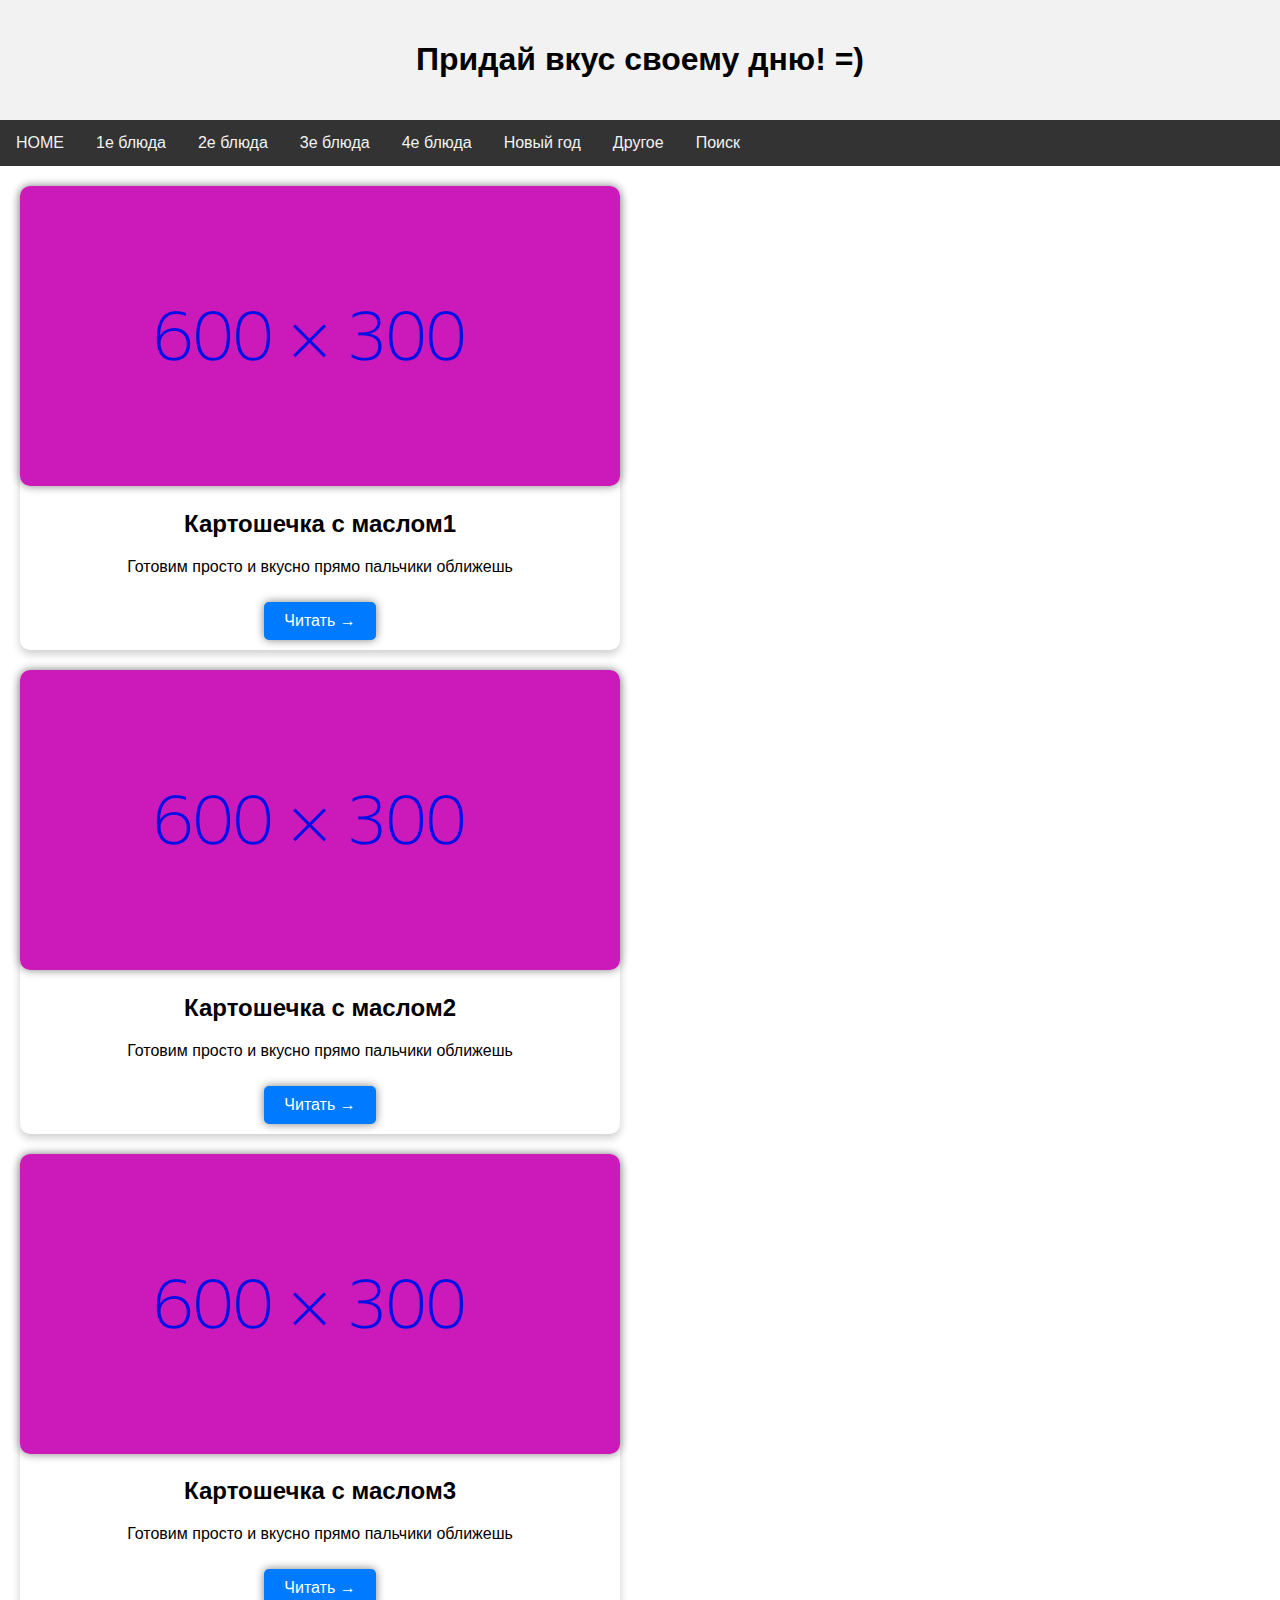
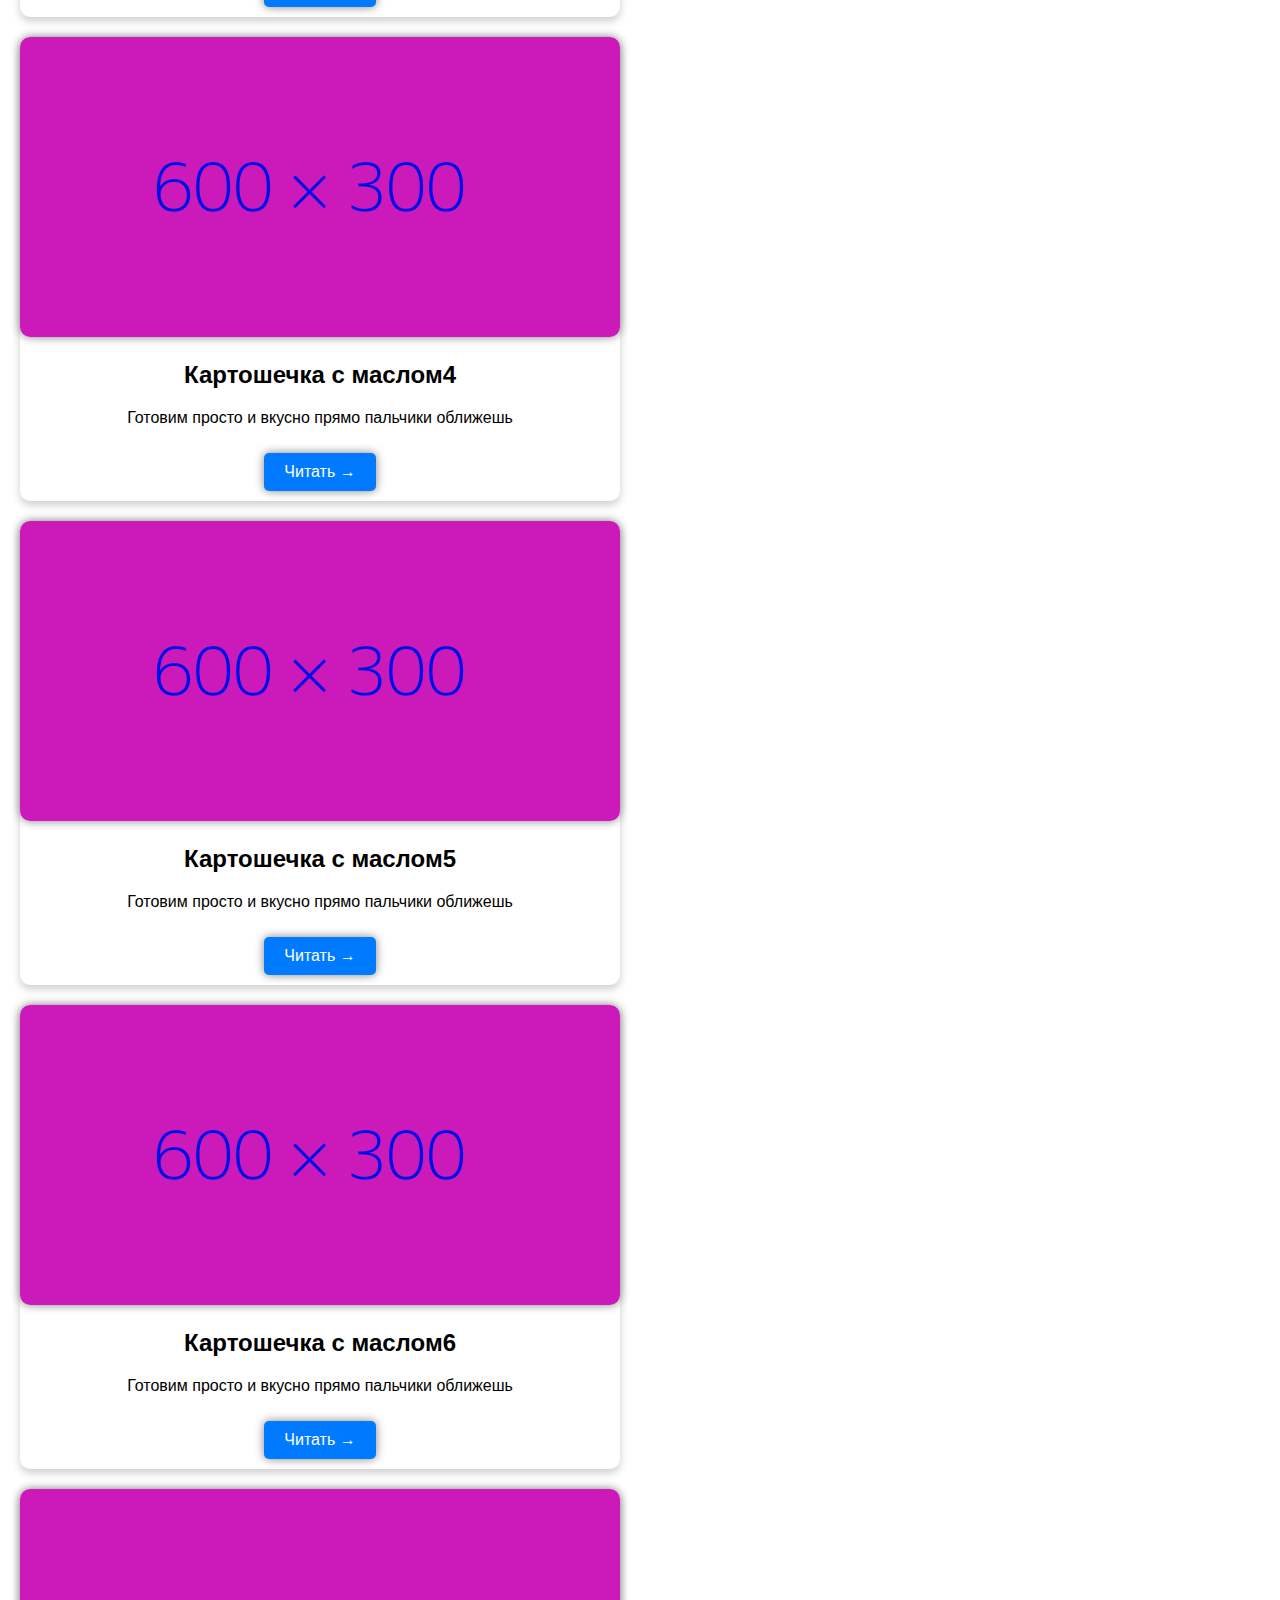
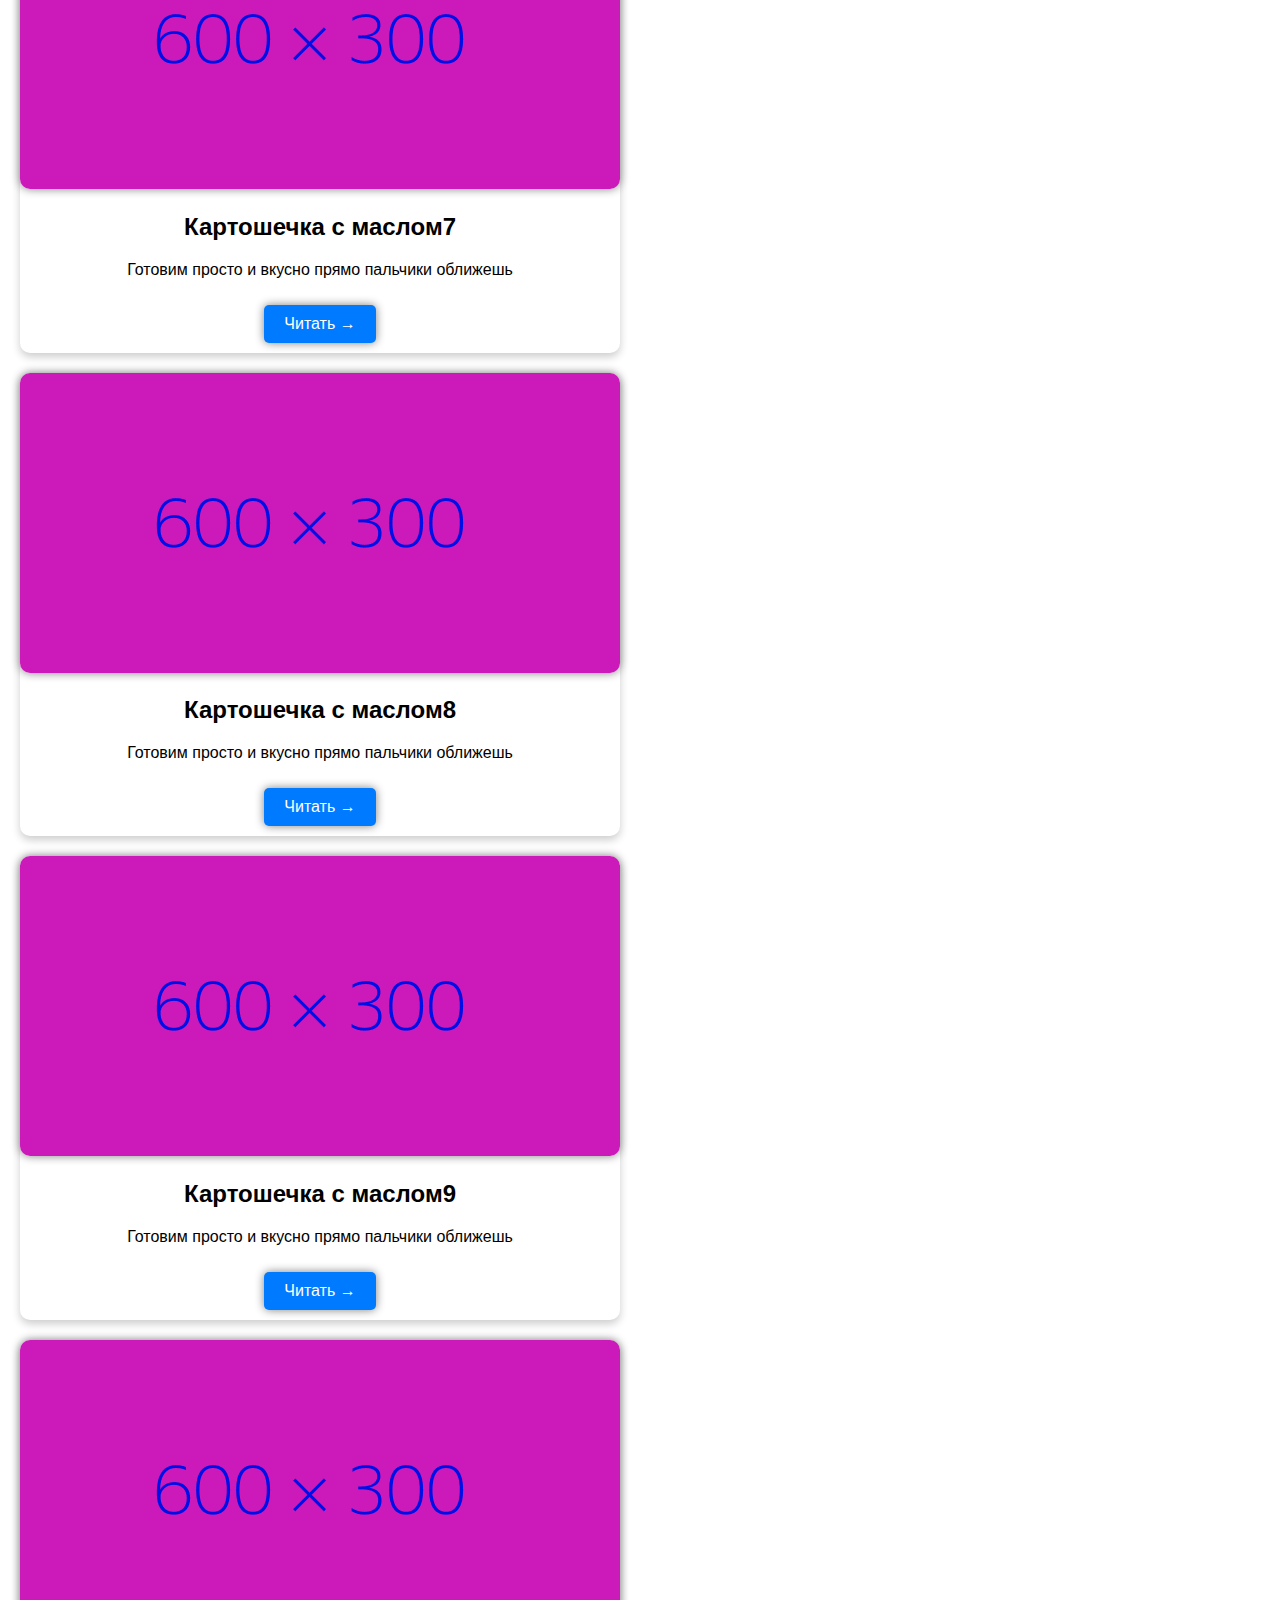
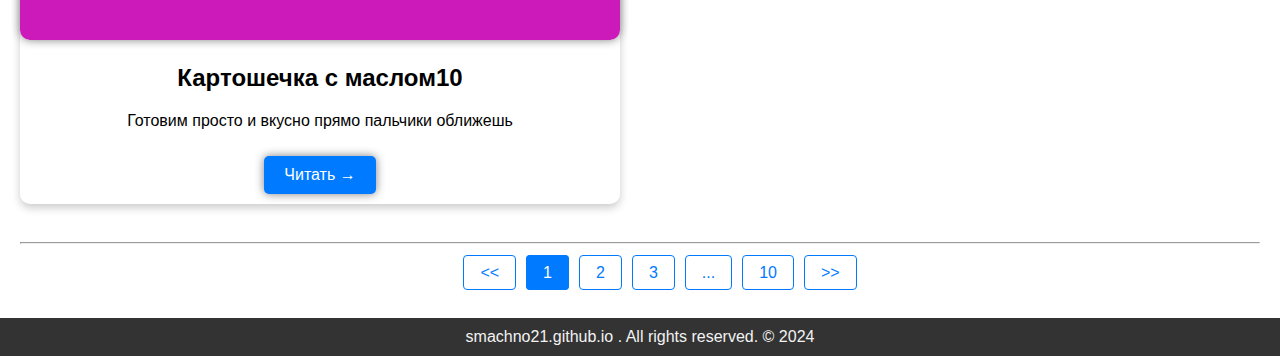
<file: index.html>
<!DOCTYPE html>
<meta charset="UTF-8">
<link rel="icon" type="image/x-icon" href="assets/favicon.ico" />
<html>
<head>
	<title>Вкусно кушай</title>
<meta name="viewport" content="width=device-width, initial-scale=1">
 <link href="css/styles.css" rel="stylesheet" />
	</head>
<body>
<div class="header">
<h1>Придай вкус своему дню! =)</h1>
 
</div>
	<div class="topnav">
<a href="index.html">HOME</a>
<a href="#">1е блюда</a>
<a href="#">2е блюда</a>
<a href="#">3е блюда</a>
<a href="#">4е блюда</a>
<a href="#">Новый год</a>
<a href="#">Другое</a>
<a href="#">Поиск</a>
</div>
	<!-- размер img class="card-img-top" 600*300-->
	
	

	<div class="card">
	<a href="pure.html"><img class="card-img-top" src="img/600-300.png" alt="..." /></a>
	<h2 class="card-title">Картошечка с маслом1</h2>
      <p class="card-text">Готовим просто и вкусно прямо пальчики оближешь</p>
	
	<a class="btn btn-primary" href="pure.html">Читать →</a>
	
	</div>
	
	<div class="card">
	<a href="#!"><img class="card-img-top" src="img/600-300.png" alt="..." /></a>
	<h2 class="card-title">Картошечка с маслом2</h2>
      <p class="card-text">Готовим просто и вкусно прямо пальчики оближешь</p>
	<a class="btn btn-primary" href="pure3.html">Читать →</a>

</div>
<div class="card">
	<a href="#!"><img class="card-img-top" src="img/600-300.png" alt="..." /></a>
	<h2 class="card-title">Картошечка с маслом3</h2>
      <p class="card-text">Готовим просто и вкусно прямо пальчики оближешь</p>
	
	<a class="btn btn-primary" href="#">Читать →</a>

</div>
	
	<div class="card">
	<a href="#!"><img class="card-img-top" src="img/600-300.png" alt="..." /></a>
	<h2 class="card-title">Картошечка с маслом4</h2>
      <p class="card-text">Готовим просто и вкусно прямо пальчики оближешь</p>
	<a class="btn btn-primary" href="#">Читать →</a>

</div>
<div class="card">
	<a href="#!"><img class="card-img-top" src="img/600-300.png" alt="..." /></a>
	<h2 class="card-title">Картошечка с маслом5</h2>
      <p class="card-text">Готовим просто и вкусно прямо пальчики оближешь</p>
	
	<a class="btn btn-primary" href="#">Читать →</a>

</div>
	
	<div class="card">
	<a href="#!"><img class="card-img-top" src="img/600-300.png" alt="..." /></a>
	<h2 class="card-title">Картошечка с маслом6</h2>
      <p class="card-text">Готовим просто и вкусно прямо пальчики оближешь</p>
	<a class="btn btn-primary" href="#">Читать →</a>

</div>
<div class="card">
	<a href="#!"><img class="card-img-top" src="img/600-300.png" alt="..." /></a>
	<h2 class="card-title">Картошечка с маслом7</h2>
      <p class="card-text">Готовим просто и вкусно прямо пальчики оближешь</p>
	
	<a class="btn btn-primary" href="#">Читать →</a>

</div>
	
	<div class="card">
	<a href="#!"><img class="card-img-top" src="img/600-300.png" alt="..." /></a>
	<h2 class="card-title">Картошечка с маслом8</h2>
      <p class="card-text">Готовим просто и вкусно прямо пальчики оближешь</p>
	<a class="btn btn-primary" href="#">Читать →</a>

</div>
<div class="card">
	<a href="#!"><img class="card-img-top" src="img/600-300.png" alt="..." /></a>
	<h2 class="card-title">Картошечка с маслом9</h2>
      <p class="card-text">Готовим просто и вкусно прямо пальчики оближешь</p>
	
	<a class="btn btn-primary" href="#">Читать →</a>

</div>
	<div class="card">
	<a href="#!"><img class="card-img-top" src="img/600-300.png" alt="..." /></a>
	<h2 class="card-title">Картошечка с маслом10</h2>
      <p class="card-text">Готовим просто и вкусно прямо пальчики оближешь</p>
	
	<a class="btn btn-primary" href="#">Читать →</a>

</div>

<div class="pagin">
 <nav aria-label="Pagination">
                        <hr class="my-0">
                        <ul class="pagination justify-content-center my-4">
                            <li class="page-item "><a class="page-link" href="index.html"><<</a></li></a></li>
                            <li class="page-item active" aria-current="page"><a class="page-link" href="index.html">1</a></li>
                            <li class="page-item"><a class="page-link" href="2.html">2</a></li>
                            <li class="page-item"><a class="page-link" href="#!">3</a></li>
                            <li class="page-item disabled"><a class="page-link" href="#!">...</a></li>
                            <li class="page-item"><a class="page-link" href="#!">10</a></li>
                            <li class="page-item "><a class="page-link" href="last.html">>></a></li></a></li>
                        </ul>
                    </nav>
</div>
 <footer>

         smachno21.github.io . All rights reserved. &copy; 2024
    </footer>
	

	</body>
</html>
</file>
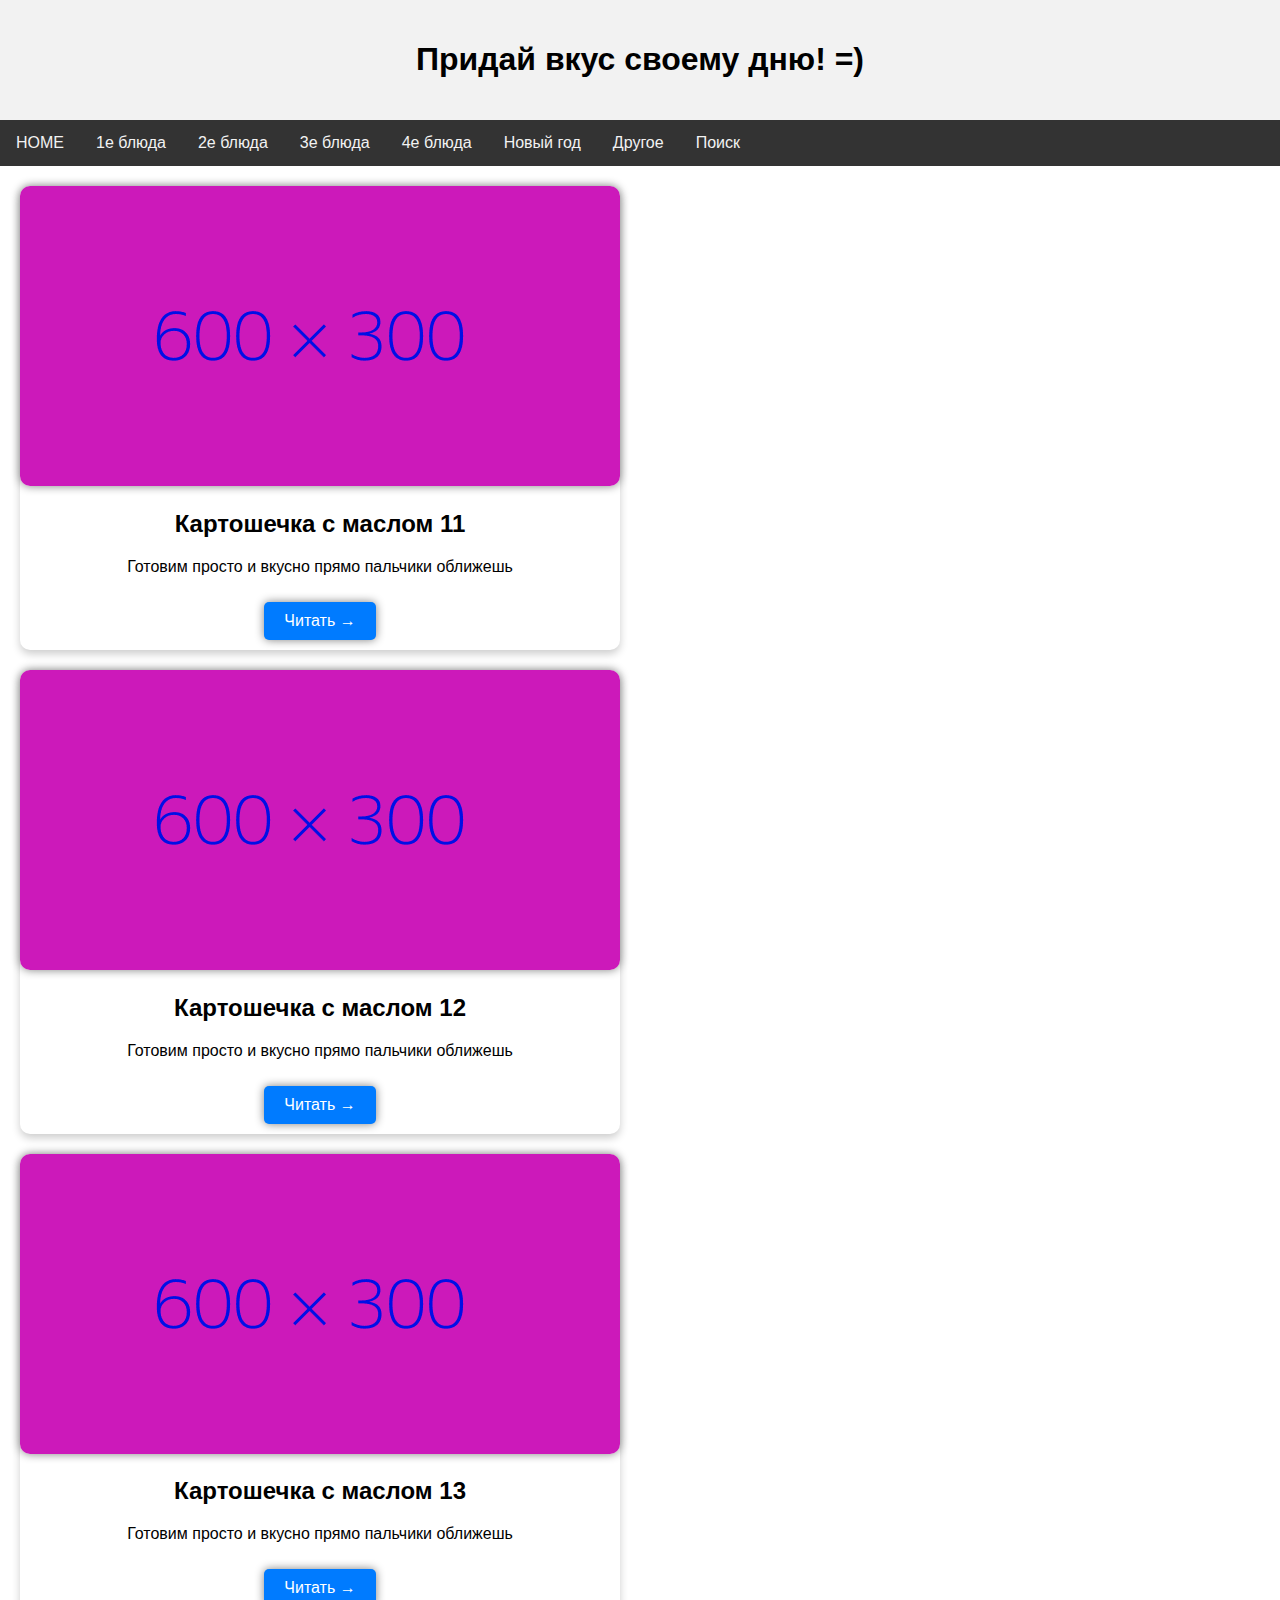
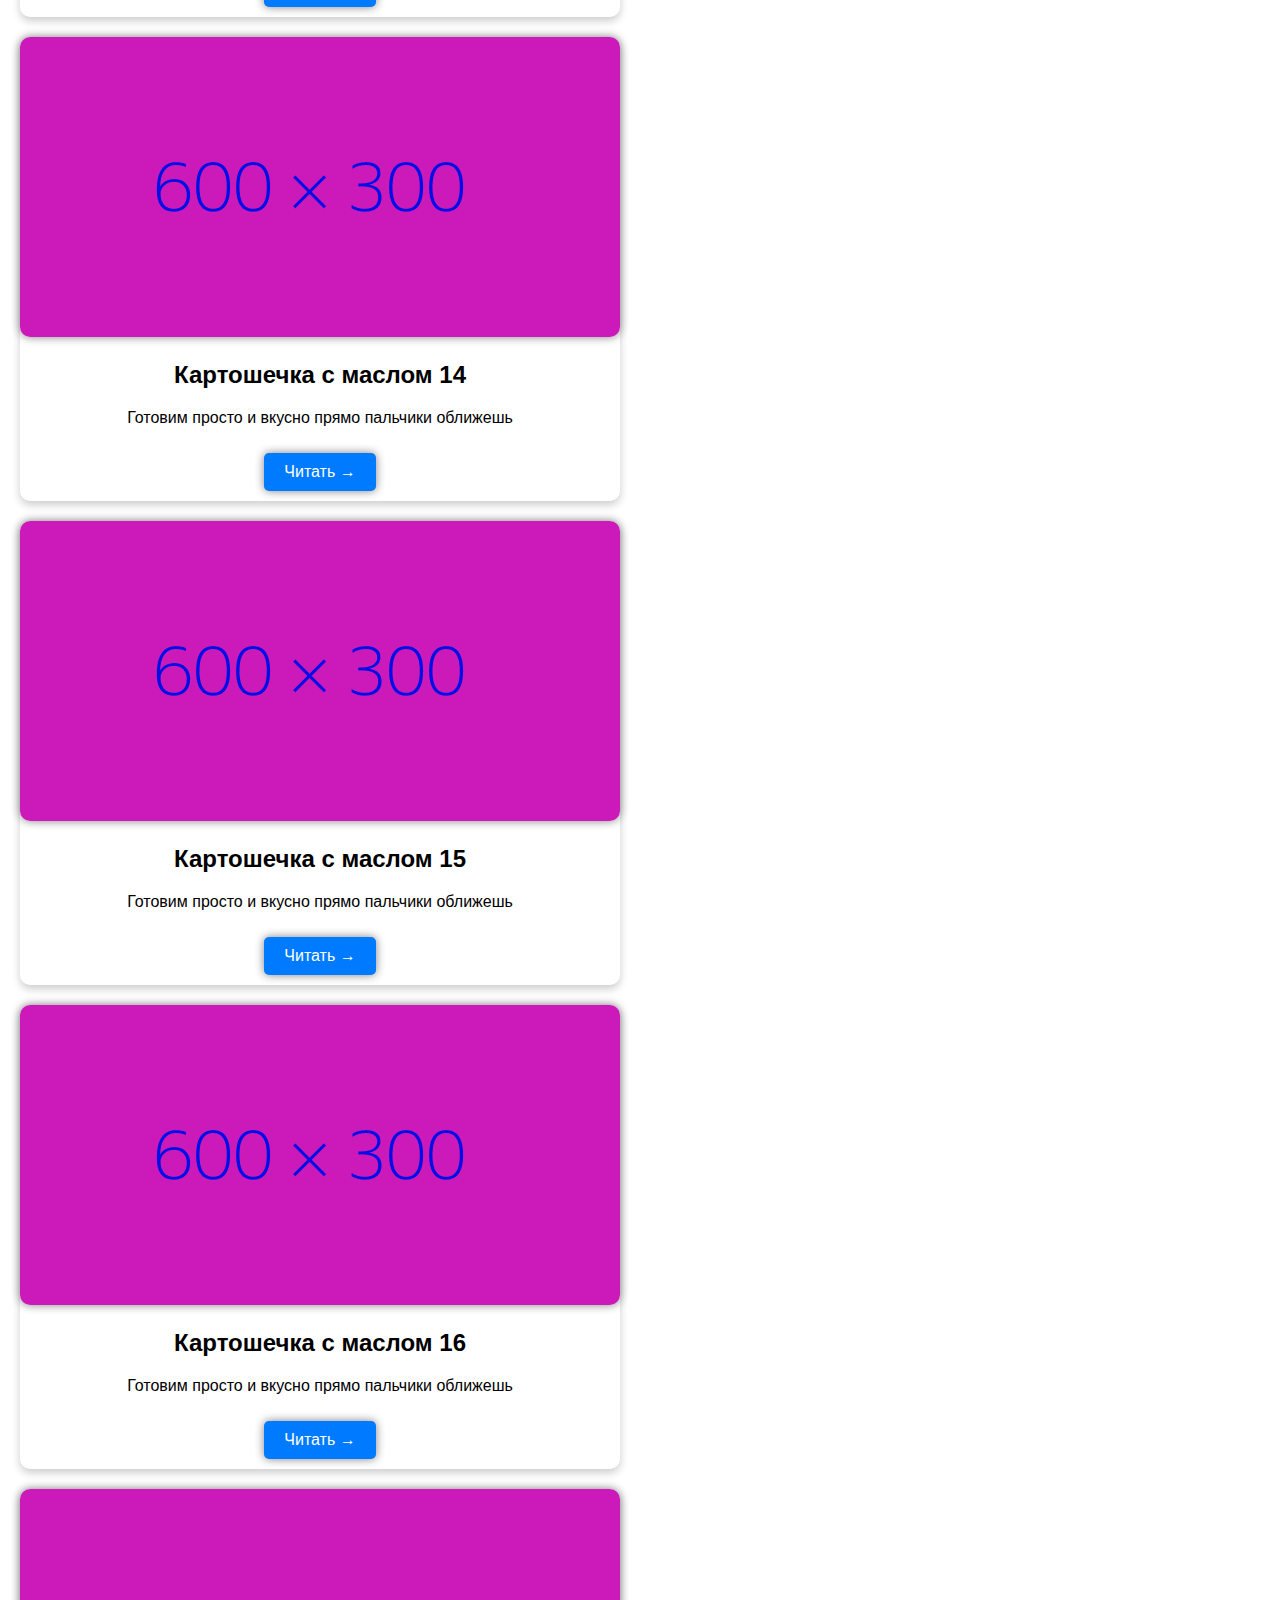
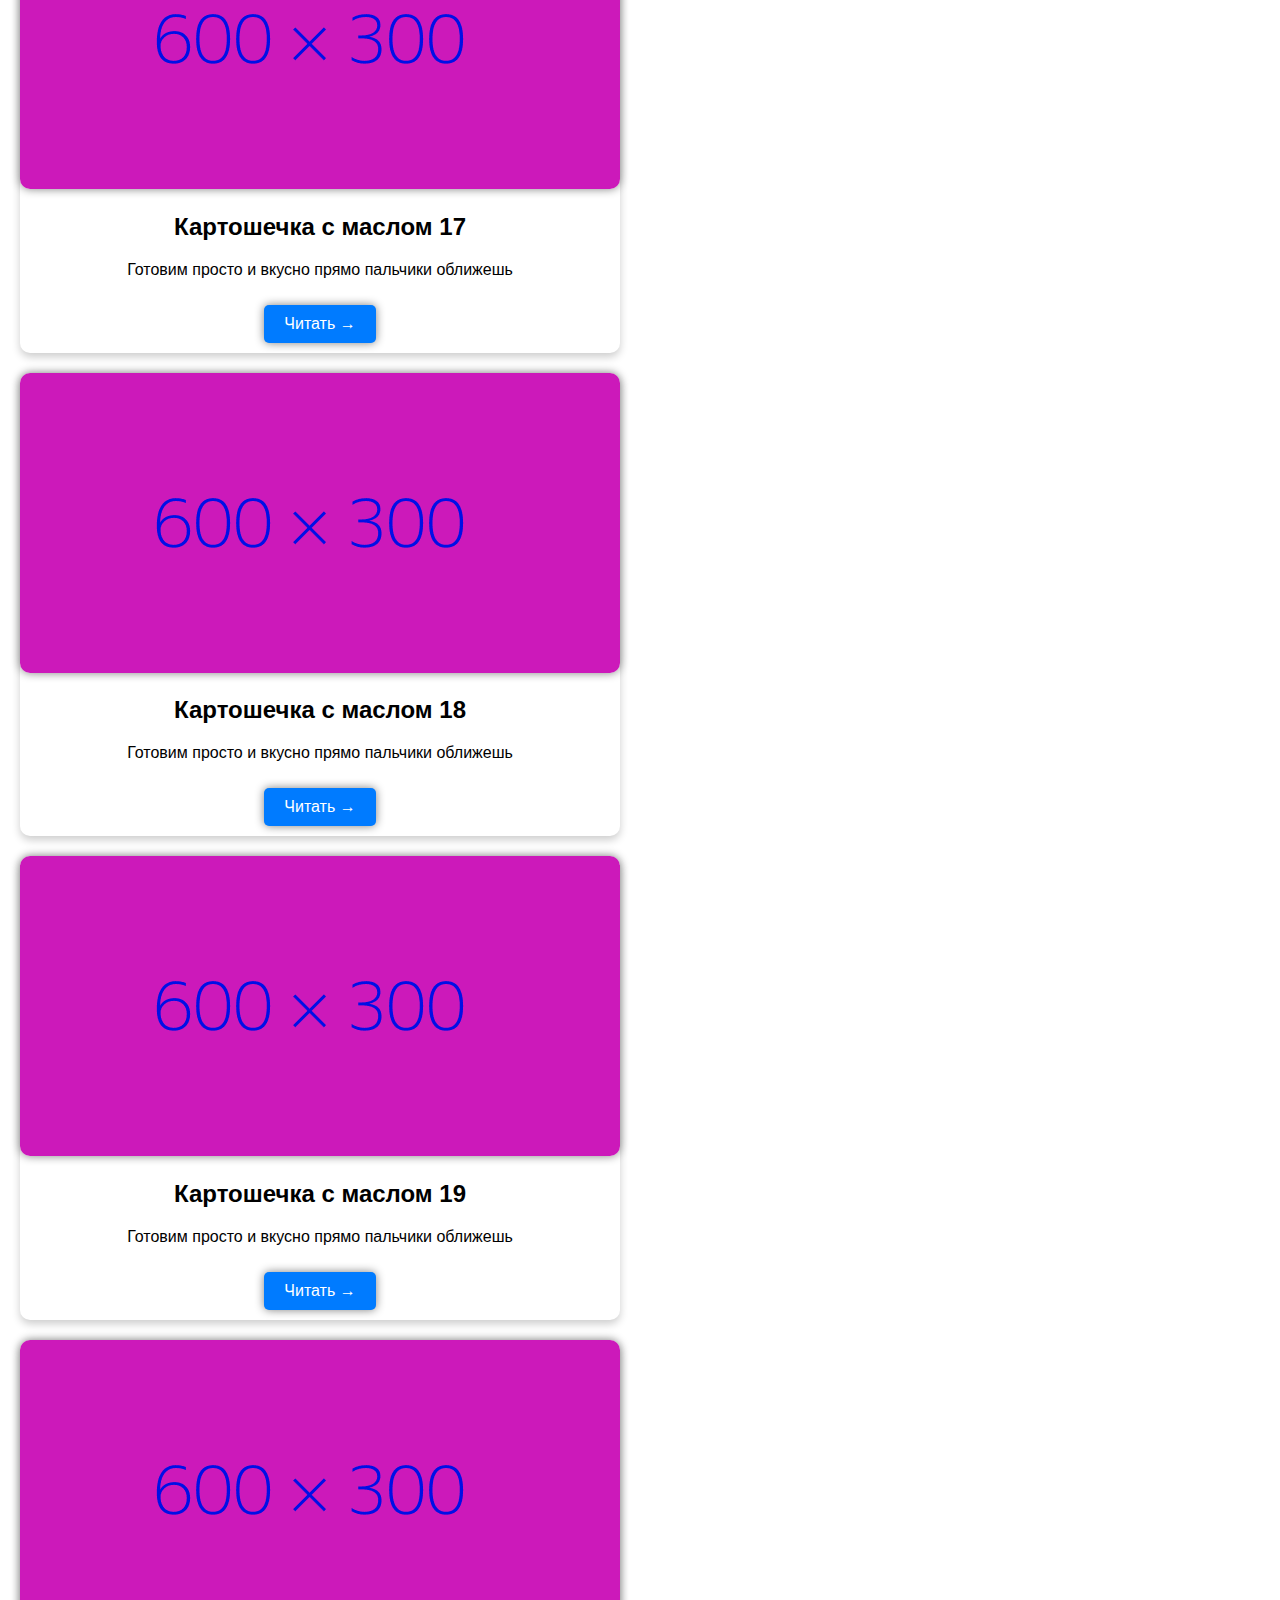
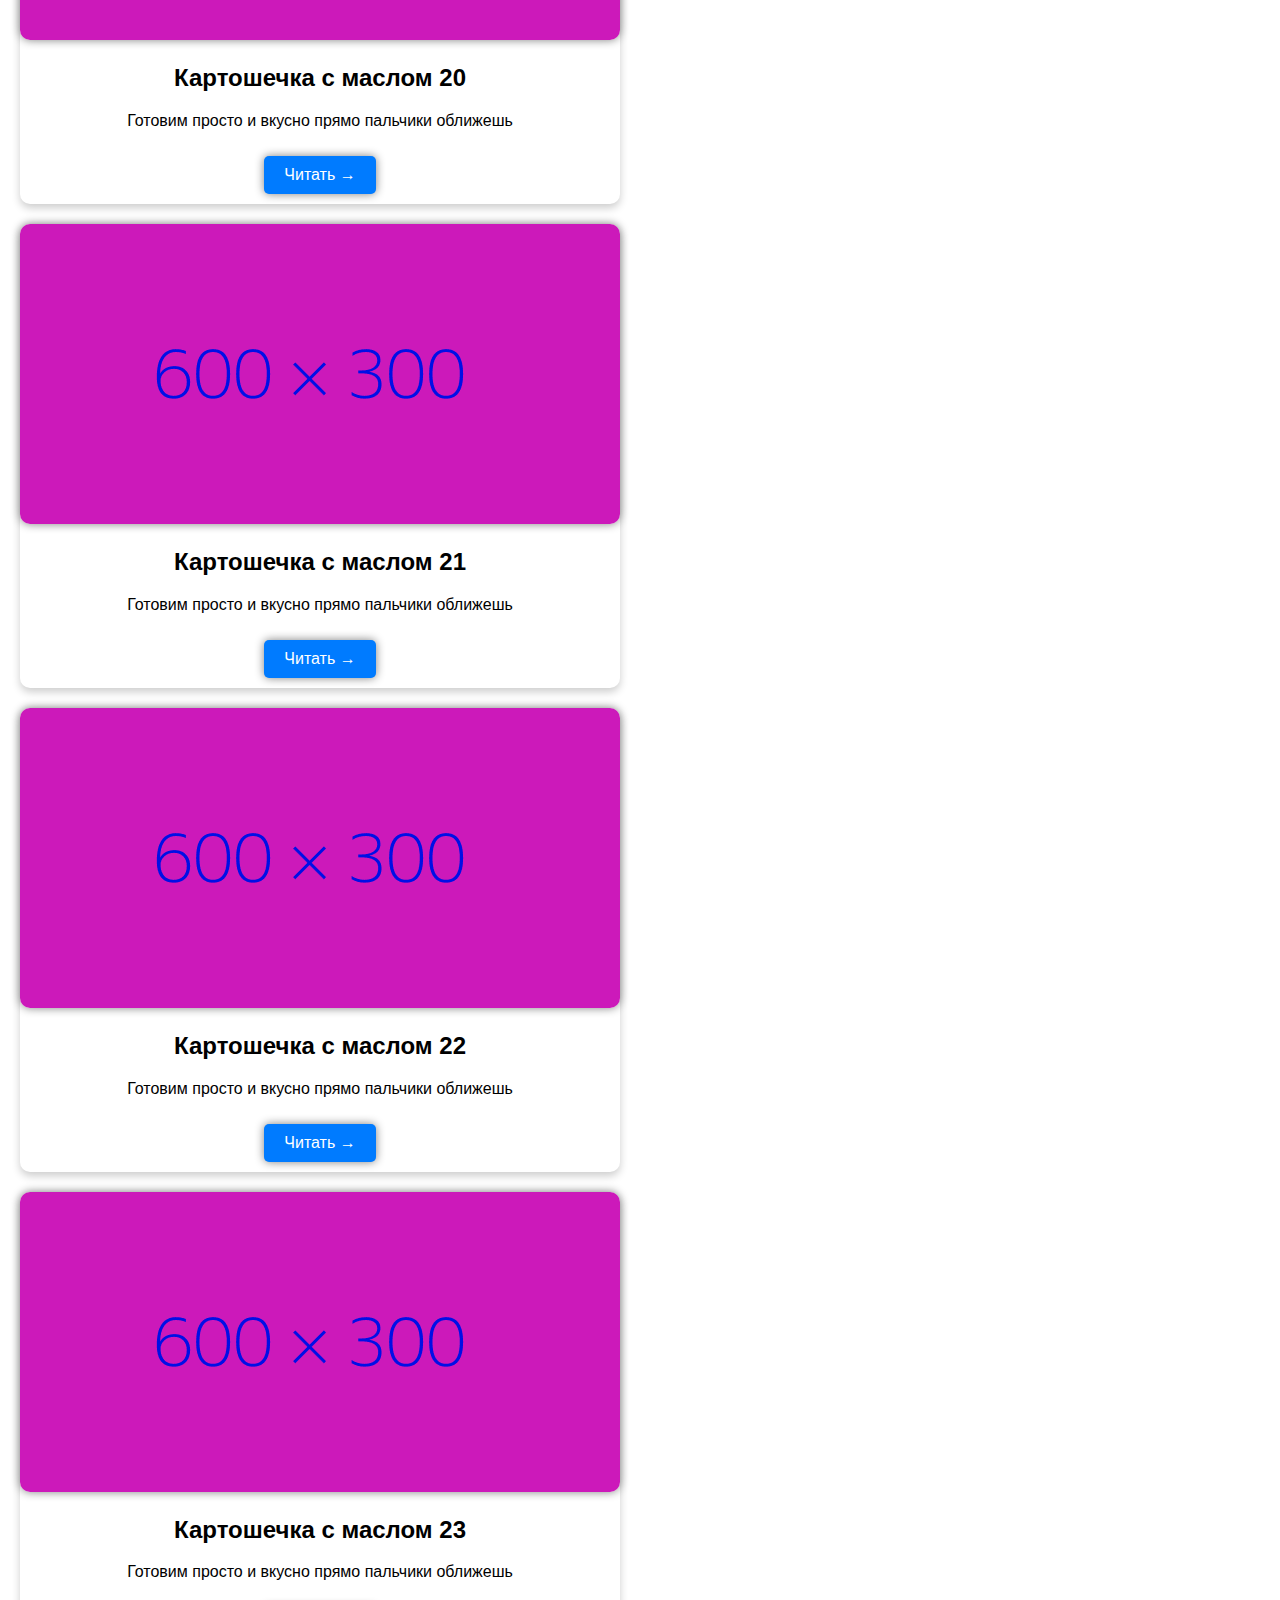
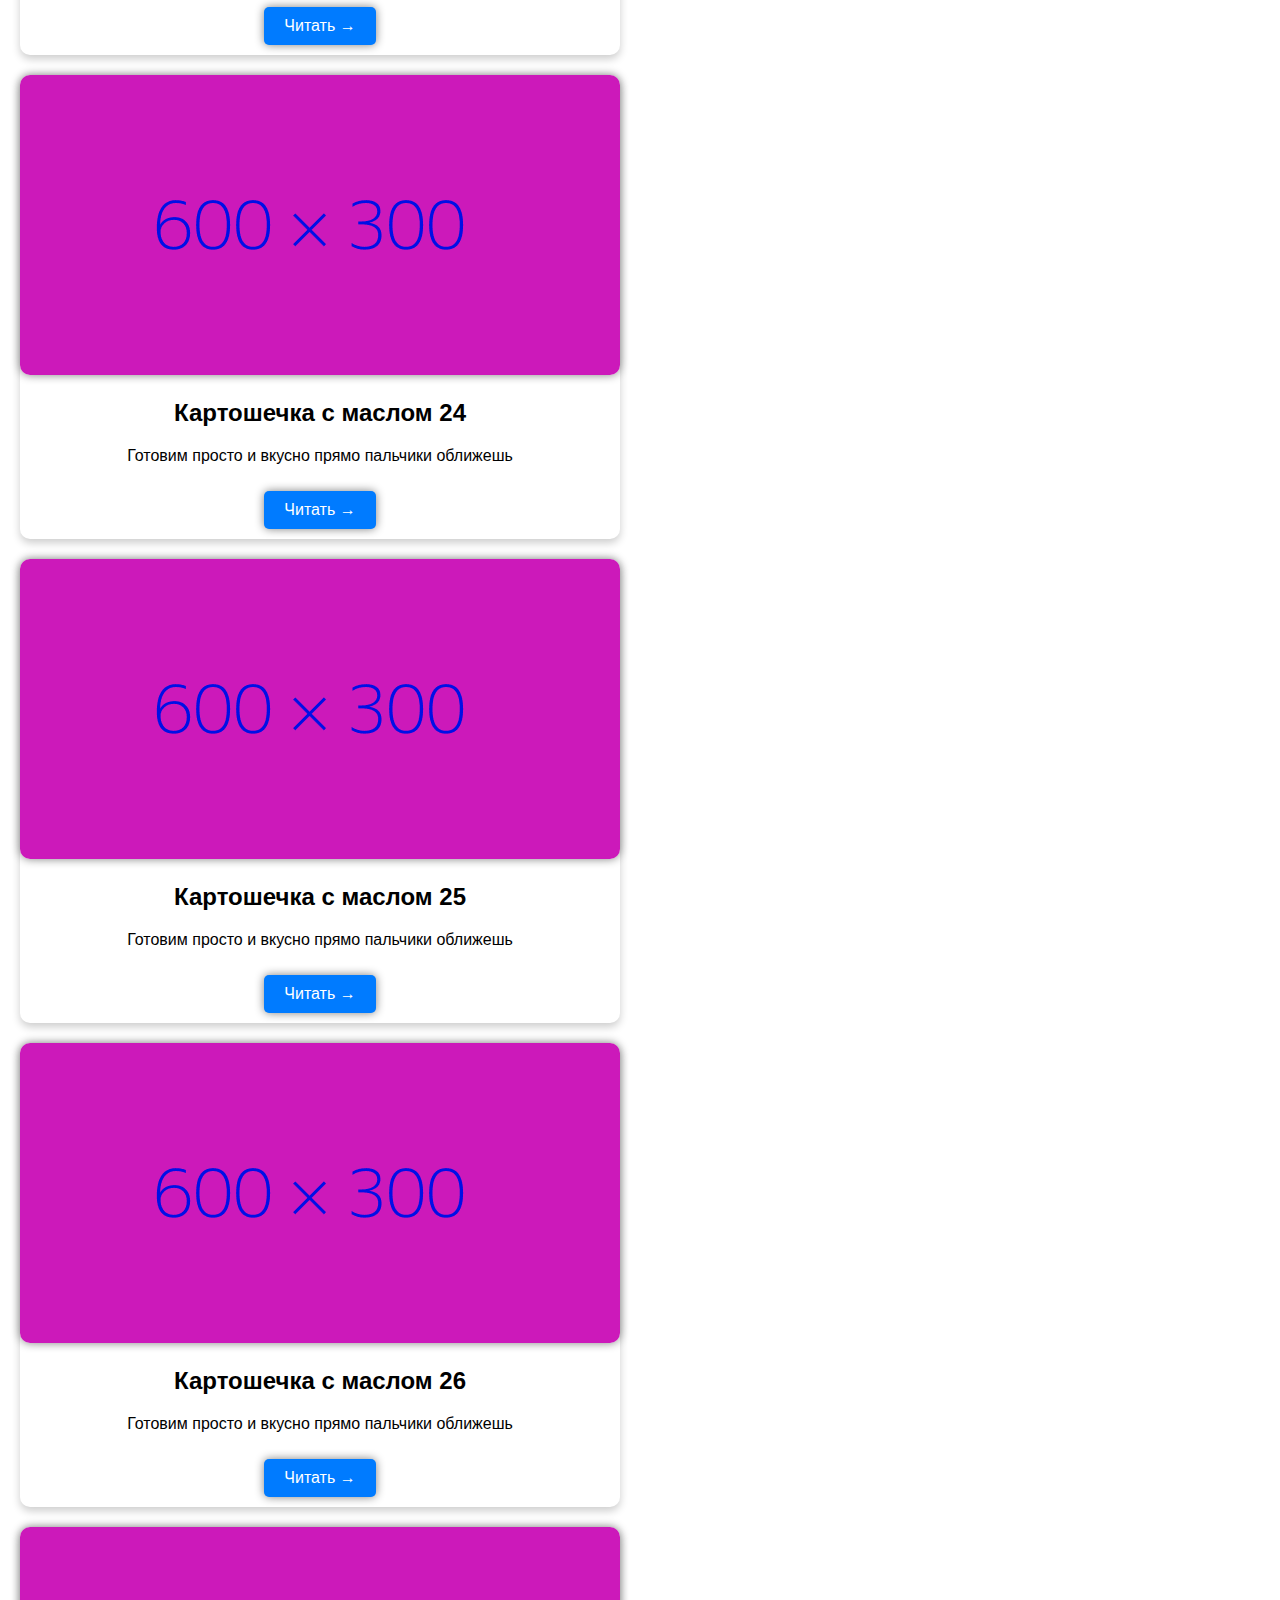
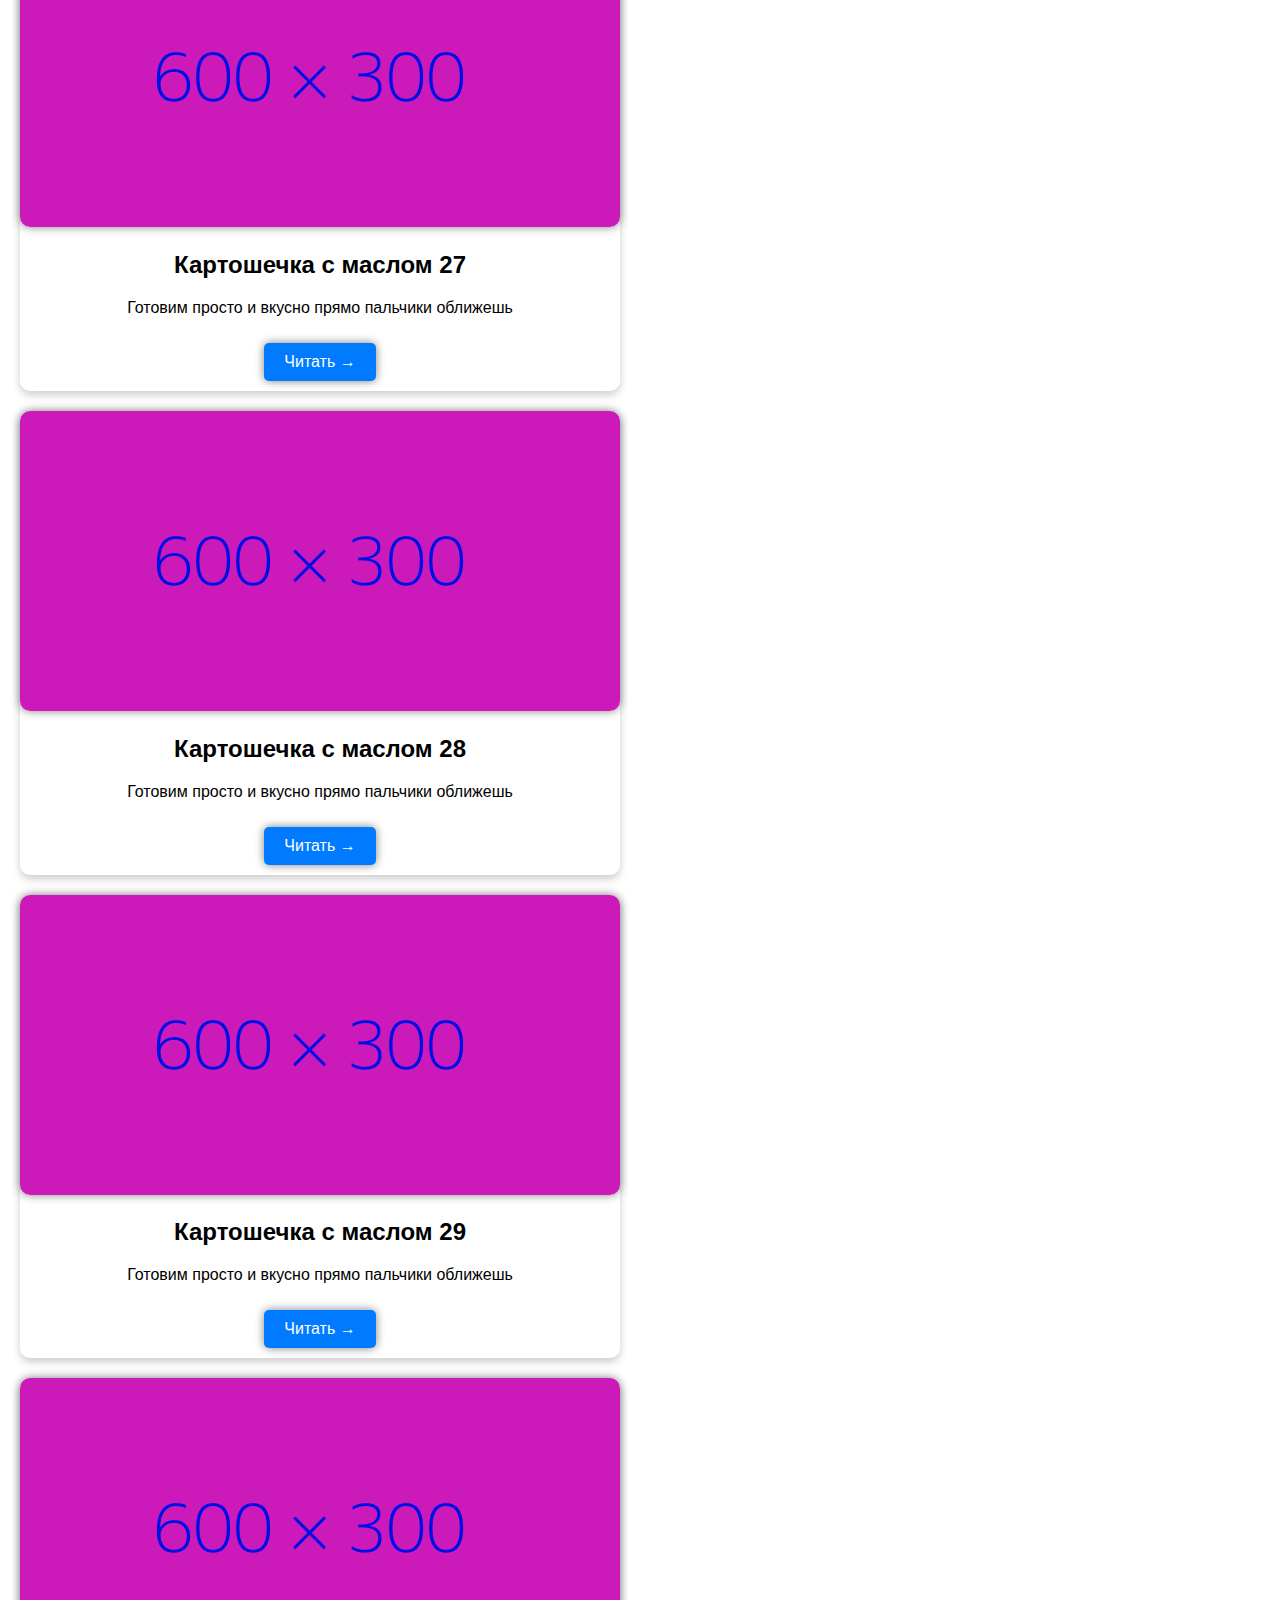
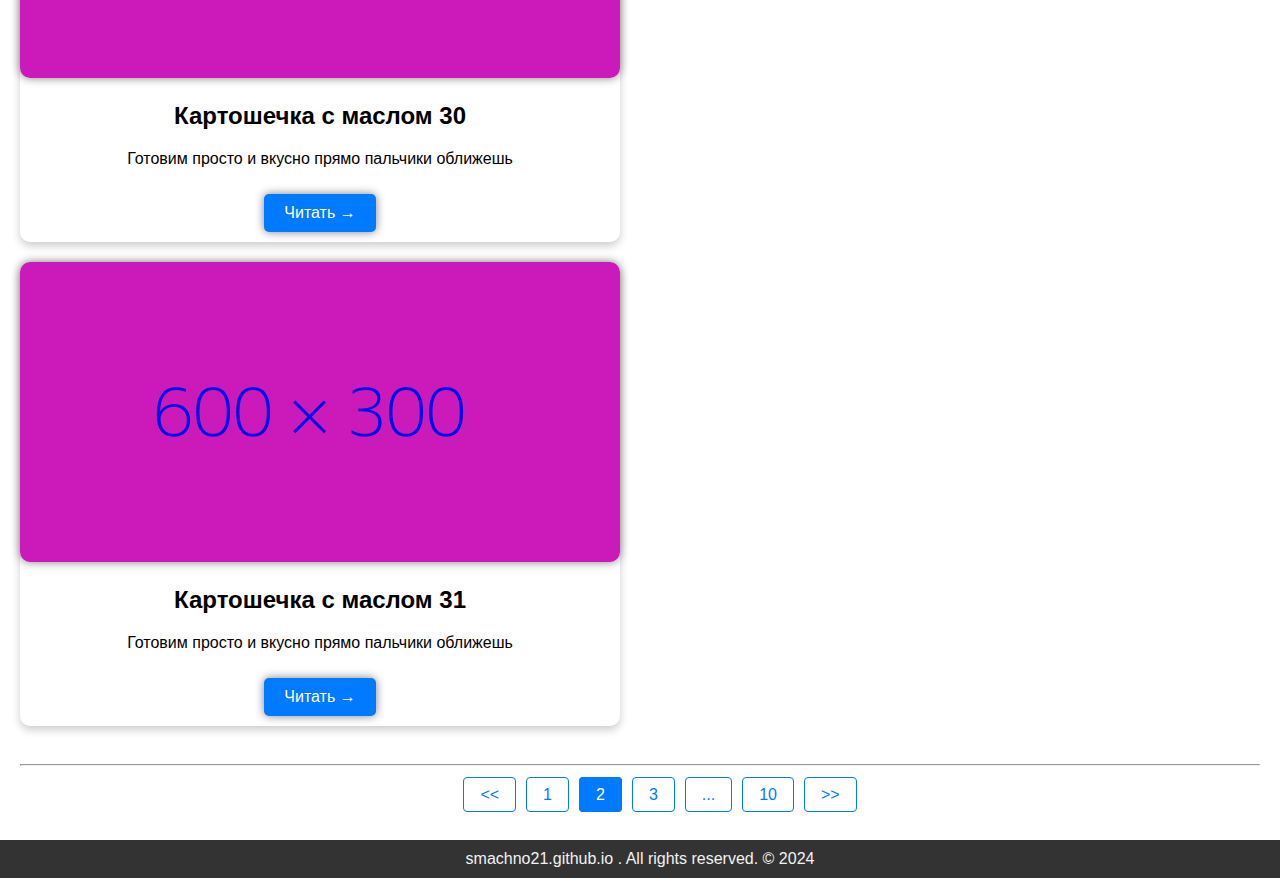
<file: 2.html>
<!DOCTYPE html>
<meta charset="UTF-8">
<link rel="icon" type="image/x-icon" href="assets/favicon.ico" />
<html>
<head>
	<title>Вкусно кушай</title>
<meta name="viewport" content="width=device-width, initial-scale=1">
 <link href="css/styles.css" rel="stylesheet" />
	</head>
<body>
<div class="header">
<h1>Придай вкус своему дню! =)</h1>
 
</div>
	<div class="topnav">
<a href="index.html">HOME</a>
<a href="#">1е блюда</a>
<a href="#">2е блюда</a>
<a href="#">3е блюда</a>
<a href="#">4е блюда</a>
<a href="#">Новый год</a>
<a href="#">Другое</a>
<a href="#">Поиск</a>
</div>
	<!-- размер img class="card-img-top" 600*300-->
	
	

	
<div class="card">
	<a href="#!"><img class="card-img-top" src="img/600-300.png" alt="..." /></a>
	<h2 class="card-title">Картошечка с маслом 11</h2>
      <p class="card-text">Готовим просто и вкусно прямо пальчики оближешь</p>
	
	<a class="btn btn-primary" href="#">Читать →</a>

</div>
	
	<div class="card">
	<a href="#!"><img class="card-img-top" src="img/600-300.png" alt="..." /></a>
	<h2 class="card-title">Картошечка с маслом  12</h2>
      <p class="card-text">Готовим просто и вкусно прямо пальчики оближешь</p>
	<a class="btn btn-primary" href="#">Читать →</a>

</div>
<div class="card">
	<a href="#!"><img class="card-img-top" src="img/600-300.png" alt="..." /></a>
	<h2 class="card-title">Картошечка с маслом 13</h2>
      <p class="card-text">Готовим просто и вкусно прямо пальчики оближешь</p>
	
	<a class="btn btn-primary" href="#">Читать →</a>

</div>
	
	<div class="card">
	<a href="#!"><img class="card-img-top" src="img/600-300.png" alt="..." /></a>
	<h2 class="card-title">Картошечка с маслом 14</h2>
      <p class="card-text">Готовим просто и вкусно прямо пальчики оближешь</p>
	<a class="btn btn-primary" href="#">Читать →</a>

</div>
<div class="card">
	<a href="#!"><img class="card-img-top" src="img/600-300.png" alt="..." /></a>
	<h2 class="card-title">Картошечка с маслом 15</h2>
      <p class="card-text">Готовим просто и вкусно прямо пальчики оближешь</p>
	
	<a class="btn btn-primary" href="#">Читать →</a>

</div>
	
	<div class="card">
	<a href="#!"><img class="card-img-top" src="img/600-300.png" alt="..." /></a>
	<h2 class="card-title">Картошечка с маслом 16</h2>
      <p class="card-text">Готовим просто и вкусно прямо пальчики оближешь</p>
	<a class="btn btn-primary" href="#">Читать →</a>

</div>

	
	<div class="card">
	<a href="#!"><img class="card-img-top" src="img/600-300.png" alt="..." /></a>
	<h2 class="card-title">Картошечка с маслом 17</h2>
      <p class="card-text">Готовим просто и вкусно прямо пальчики оближешь</p>
	<a class="btn btn-primary" href="#">Читать →</a>

</div>
<div class="card">
	<a href="#!"><img class="card-img-top" src="img/600-300.png" alt="..." /></a>
	<h2 class="card-title">Картошечка с маслом 18</h2>
      <p class="card-text">Готовим просто и вкусно прямо пальчики оближешь</p>
	
	<a class="btn btn-primary" href="#">Читать →</a>

</div>
	
	<div class="card">
	<a href="#!"><img class="card-img-top" src="img/600-300.png" alt="..." /></a>
	<h2 class="card-title">Картошечка с маслом 19</h2>
      <p class="card-text">Готовим просто и вкусно прямо пальчики оближешь</p>
	<a class="btn btn-primary" href="#">Читать →</a>

</div>
<div class="card">
	<a href="#!"><img class="card-img-top" src="img/600-300.png" alt="..." /></a>
	<h2 class="card-title">Картошечка с маслом 20</h2>
      <p class="card-text">Готовим просто и вкусно прямо пальчики оближешь</p>
	
	<a class="btn btn-primary" href="#">Читать →</a>

</div>
	
	<div class="card">
	<a href="#!"><img class="card-img-top" src="img/600-300.png" alt="..." /></a>
	<h2 class="card-title">Картошечка с маслом 21</h2>
      <p class="card-text">Готовим просто и вкусно прямо пальчики оближешь</p>
	<a class="btn btn-primary" href="#">Читать →</a>

</div>
<div class="card">
	<a href="#!"><img class="card-img-top" src="img/600-300.png" alt="..." /></a>
	<h2 class="card-title">Картошечка с маслом 22</h2>
      <p class="card-text">Готовим просто и вкусно прямо пальчики оближешь</p>
	
	<a class="btn btn-primary" href="#">Читать →</a>

</div>
	
	<div class="card">
	<a href="#!"><img class="card-img-top" src="img/600-300.png" alt="..." /></a>
	<h2 class="card-title">Картошечка с маслом 23</h2>
      <p class="card-text">Готовим просто и вкусно прямо пальчики оближешь</p>
	<a class="btn btn-primary" href="#">Читать →</a>

</div>
<div class="card">
	<a href="#!"><img class="card-img-top" src="img/600-300.png" alt="..." /></a>
	<h2 class="card-title">Картошечка с маслом 24</h2>
      <p class="card-text">Готовим просто и вкусно прямо пальчики оближешь</p>
	
	<a class="btn btn-primary" href="#">Читать →</a>

</div>
	
	<div class="card">
	<a href="#!"><img class="card-img-top" src="img/600-300.png" alt="..." /></a>
	<h2 class="card-title">Картошечка с маслом 25</h2>
      <p class="card-text">Готовим просто и вкусно прямо пальчики оближешь</p>
	<a class="btn btn-primary" href="#">Читать →</a>

</div>
<div class="card">
	<a href="#!"><img class="card-img-top" src="img/600-300.png" alt="..." /></a>
	<h2 class="card-title">Картошечка с маслом 26</h2>
      <p class="card-text">Готовим просто и вкусно прямо пальчики оближешь</p>
	
	<a class="btn btn-primary" href="#">Читать →</a>

</div>
	
	<div class="card">
	<a href="#!"><img class="card-img-top" src="img/600-300.png" alt="..." /></a>
	<h2 class="card-title">Картошечка с маслом 27</h2>
      <p class="card-text">Готовим просто и вкусно прямо пальчики оближешь</p>
	<a class="btn btn-primary" href="#">Читать →</a>

</div>
<div class="card">
	<a href="#!"><img class="card-img-top" src="img/600-300.png" alt="..." /></a>
	<h2 class="card-title">Картошечка с маслом 28</h2>
      <p class="card-text">Готовим просто и вкусно прямо пальчики оближешь</p>
	
	<a class="btn btn-primary" href="#">Читать →</a>

</div>
	
	<div class="card">
	<a href="#!"><img class="card-img-top" src="img/600-300.png" alt="..." /></a>
	<h2 class="card-title">Картошечка с маслом 29</h2>
      <p class="card-text">Готовим просто и вкусно прямо пальчики оближешь</p>
	<a class="btn btn-primary" href="#">Читать →</a>

</div>
<div class="card">
	<a href="#!"><img class="card-img-top" src="img/600-300.png" alt="..." /></a>
	<h2 class="card-title">Картошечка с маслом 30</h2>
      <p class="card-text">Готовим просто и вкусно прямо пальчики оближешь</p>
	
	<a class="btn btn-primary" href="#">Читать →</a>

</div>
	
	<div class="card">
	<a href="#!"><img class="card-img-top" src="img/600-300.png" alt="..." /></a>
	<h2 class="card-title">Картошечка с маслом 31</h2>
      <p class="card-text">Готовим просто и вкусно прямо пальчики оближешь</p>
	<a class="btn btn-primary" href="#">Читать →</a>

</div>
<div class="pagin">
 <nav aria-label="Pagination">
                        <hr class="my-0">
                        <ul class="pagination justify-content-center my-4">
                             <li class="page-item "><a class="page-link" href="index.html"><<</a></li></a></li>
                            <li class="page-item"><a class="page-link" href="index.html">1</a></li>
                            <li class="page-item active" aria-current="page""><a class="page-link" href="2.html">2</a></li>
                            <li class="page-item"><a class="page-link" href="#!">3</a></li>
                            <li class="page-item disabled"><a class="page-link" href="#!">...</a></li>
                            <li class="page-item"><a class="page-link" href="#!">10</a></li>
                            <li class="page-item "><a class="page-link" href="last.html">>></a></li></a></li>
                        </ul>
                    </nav>
</div>
 <footer>

         smachno21.github.io . All rights reserved. &copy; 2024
    </footer>
	

	</body>
</html>
</file>
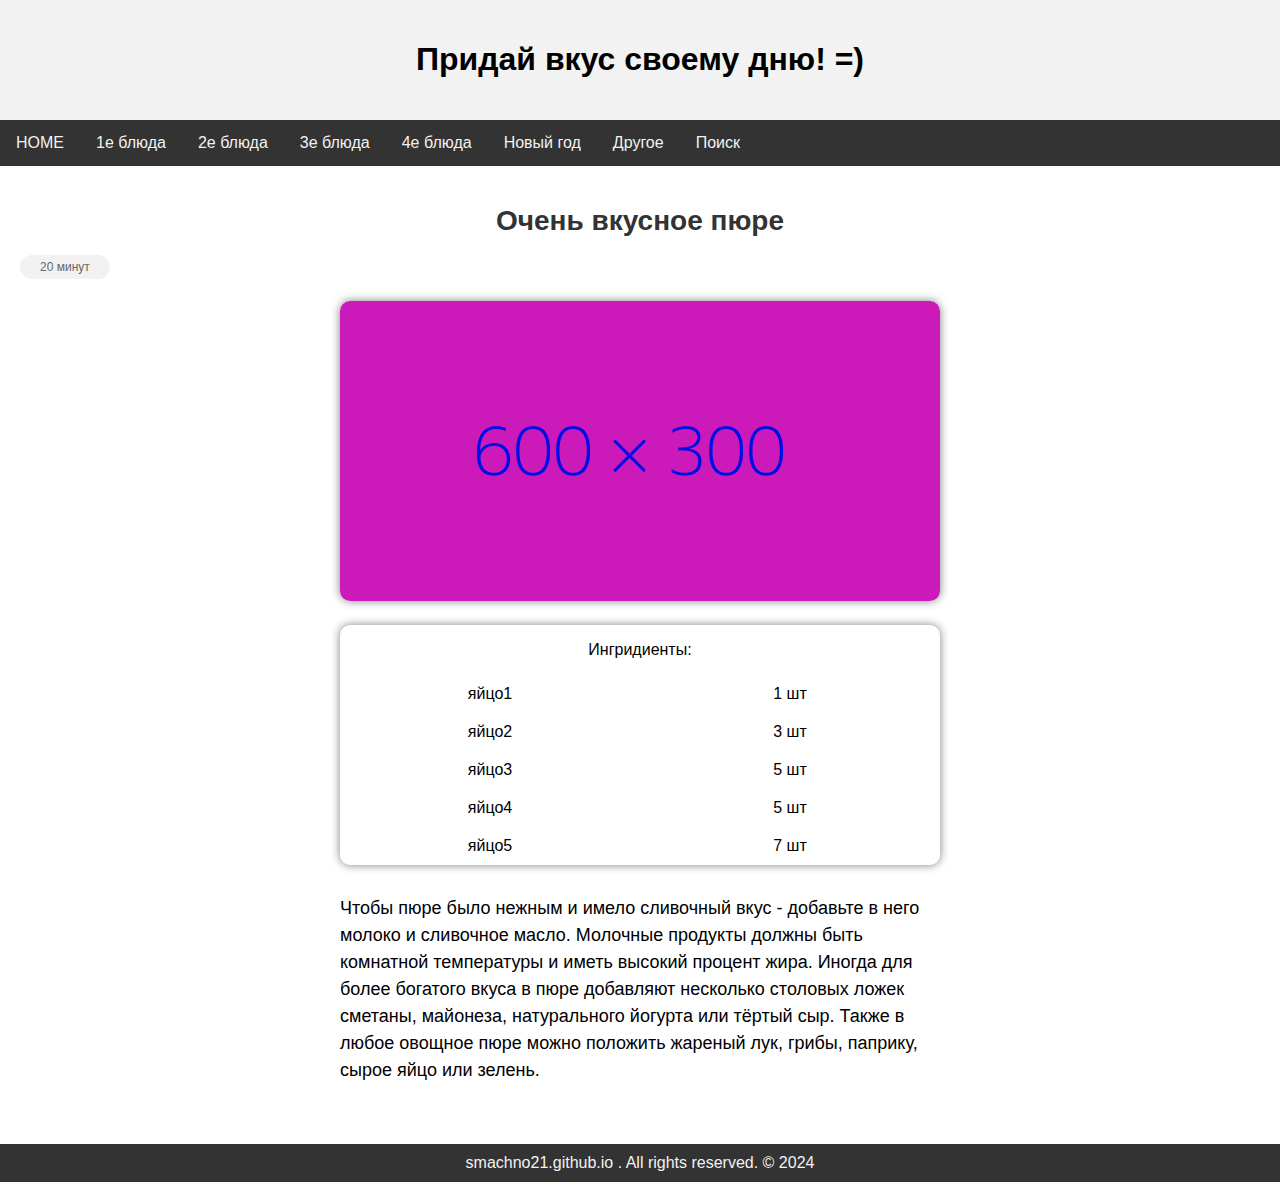
<file: pure.html>
<!DOCTYPE html>
<meta charset="UTF-8">
<link rel="icon" type="image/x-icon" href="assets/favicon.ico" />
<html>
<head>
	<title>Пюре</title>
<meta name="viewport" content="width=device-width, initial-scale=1">
 <link href="css/styles.css" rel="stylesheet" />
	</head>
<body>
<div class="header">
<h1>Придай вкус своему дню! =)</h1>
 
</div>
	<div class="topnav">
<a href="index.html">HOME</a>
<a href="#">1е блюда</a>
<a href="#">2е блюда</a>
<a href="#">3е блюда</a>
<a href="#">4е блюда</a>
<a href="#">Новый год</a>
<a href="#">Другое</a>
<a href="#">Поиск</a></div>
	<div class="block1">
<center><h1> Очень вкусное пюре</h1></center>
		
	<p class="vrem">20 минут</p>
			<img class="cardimg" src="img/600-300.png" alt="...">

<div class="ingr">
  <ul><center><p>Ингридиенты:</p></center>
    <li><span class="ingr1">яйцо1</span><span class="ingr2">1 шт</span></li>
    <li><span class="ingr1">яйцо2</span><span class="ingr2">3 шт</span></li>
    <li><span class="ingr1">яйцо3</span><span class="ingr2">5 шт</span></li>
    <li><span class="ingr1">яйцо4</span><span class="ingr2">5 шт</span></li>
    <li><span class="ingr1">яйцо5</span><span class="ingr2">7 шт</span></li>
  </ul>
</div>
	
	<div class="gotovka">
			
			<p class="gotovka1">Чтобы пюре было нежным и имело сливочный вкус - добавьте в него молоко и сливочное масло. Молочные продукты должны быть комнатной температуры и иметь высокий процент жира.

Иногда для более богатого вкуса в пюре добавляют несколько столовых ложек сметаны, майонеза, натурального йогурта или тёртый сыр. Также в любое овощное пюре можно положить жареный лук, грибы, паприку, сырое яйцо или зелень.</p>
			
	</div>
	</div>

 <footer>

         smachno21.github.io . All rights reserved. &copy; 2024
    </footer>
	

	</body>
</html>
</file>
<file: css/styles.css>
﻿
/* Общие стили */
body {
  font-family: Arial, sans-serif;
  margin: 0;
  padding: 0;
}

a {
  text-decoration: none;
  color: #000;
}

/* Стили для header */
.header {
  text-align: center;
  padding: 20px;
  background-color: #f2f2f2;
}

/* Стили для topnav */
.topnav {
  overflow: hidden;
  background-color: #333;
}

.topnav a {
  float: left;
  display: block;
  color: #f2f2f2;
  text-align: center;
  padding: 14px 16px;
  text-decoration: none;
}

.topnav a:hover {
  background-color: #ddd;
  color: black;
}

/* Стили для card */
.card {
  box-shadow: 0 4px 8px 0 rgba(0,0,0,0.2);
  transition: 0.3s;
  text-align: center;
  margin: 20px;
	max-width: 600px;
		border-radius: 10px;


}

.card img {
  width: 100%;
  max-width: 600px; /* Максимальная ширина изображения в карточке */
  height: auto;
	border-radius: 10px;
	box-shadow: 0px 0px 10px gray;
}

.card h2 {
  font-size: 24px;
}

.card p {
  font-size: 16px;
}

.card a.btn {
  display: inline-block;
  padding: 10px 20px;
  margin: 10px;
  text-decoration: none;
  background-color: #007bff;
	border-radius: 5px;
  color: #fff;
	box-shadow: 0px 0px 10px gray;

}

.card a.btn {
  display: inline-block;
  padding: 10px 20px;
  margin: 10px;
  text-decoration: none;
  background-color: #007bff;
	border-radius: 5px;
  color: #fff;
	box-shadow: 0px 0px 10px gray;

}


footer {
  clear: both; /* Добавлено для очистки плавающих элементов */
  text-align: center;
  padding: 10px;
  background-color: #333;
  color: #f2f2f2;
  
}

.pagin

{
  clear: both; /* Добавлено для очистки плавающих элементов */
  text-align: center;
  padding: 10px;
  background-color: white;
  color: #f2f2f2;
   margin: 10px;
  
}
/* Стили для пагинации */
.pagination {
  display: flex;
  justify-content: center;
  margin-top: 20px;
}

.pagination .page-item {
  list-style: none;
  margin: 0 5px;
}

.pagination .page-link {
  color: #007bff;
  text-decoration: none;
  padding: 8px 16px;
  border: 1px solid #007bff;
  border-radius: 4px;
}

.pagination .page-link:hover {
  background-color: #f2f2f2;
}

.pagination .page-item.active .page-link {
  background-color: #007bff;
  color: #fff;
}

.pagination .page-item.disabled .page-link {
  pointer-events: none;
  cursor: default;
}
/* Дополнительные стили для двух карточек горизонтально при ширине окна больше или равной 1300px */




/* Стили для блока с карточкой */
.block1 {
  max-width: 1300px;
  margin-left: 0 auto;
  padding: 20px;

  text-align: center;

}

/* Стили для заголовка рецепта */
.block1 h1 {
  color: #333;
  font-size: 28px;
	max-width: 600px;
}

/* Стили для времени приготовления */
.vrem {
  color: #666;
  font-size: 12px;
  padding: 5px 10px;
  border-radius: 20px;
  background-color: #f2f2f2;
	
	max-width: 70px;
	margin-left: 0 auto;
	
}

/* Стили для изображения */
.cardimg {
	
  max-width: 100%;
  height: auto;
  margin-top: 10px;
		border-radius: 10px;
	box-shadow: 0px 0px 10px gray;
	margin-bottom: 20px; /* Увеличение отступа снизу */
}

/* Стили для списка ингредиентов */

.ingr {
	/* border: 1px solid #555; */
	border-radius: 10px;
	box-shadow: 0px 0px 10px gray;
  height: auto;
  margin-top: 20px;
  border-radius: 10px;
 
  max-width: 600px;
  overflow: hidden;
	margin: 0 auto;
	margin-bottom: 20px; /* Увеличение отступа снизу */
}

.ingr1 {
  float: left;
  clear: left;
  width: 50%;
  padding: 10px;
	
  box-sizing: border-box;
}

.ingr2 {
  float: right;
  clear: right;
  width: 50%;
  padding: 10px;
  box-sizing: border-box;


}
.ingr ul {
  list-style: none;
  padding: 0;
}

.ingr li {
  margin-bottom: 10px;
}


/* Стили для инструкции по приготовлению */
.gotovka1 {
  padding: 10px; /* Увеличение отступа текста */
  text-align: left; /* Выравнивание текста по левому краю */
  margin-top: 30px;
  border-radius: 10px;
	line-height: 1.5; /* Увеличение отступа между строками */
  max-width: 600px;
  overflow: hidden;
  margin: 0 auto; /* Центрирование блока */
margin-bottom: 30px;
	/* border: 1px solid #555;  Обводка без тени */
	font-size: 18px;
}


@media (min-width: 1300px) {
  .card {
    width: calc(50% - 40px); /* Учитываем отступы между карточками */
    float: left;
	margin-left:10px;
    clear: none; /* Очищаем предыдущее значение clear */
  }
  .block1 {
	  max-width: 1250px;
    position: relative; /* Устанавливаем позиционирование для родительского блока */
  }

  .cardimg {
    float: left;
    width: 50%; /* Занимает половину ширины экрана */
	  max-width: 600px;
  }

  .ingr {
    clear: both; /* Очистка обтекания, чтобы разместиться под блоком .cardimg */
    width: 50%; /* Занимает половину ширины экрана */
    float: left; /* Располагается слева от блока .gotovka */
  }

  .gotovka {
    position: absolute;
    top: 10;
    right: 0;
    width: 50%; /* Занимает половину ширины родительского блока .block1 */
    height: 100%; /* Занимает 100% высоты родительского блока .block1 */
    margin-top: 10px; /* Добавляем отступ сверху */

	 
	 
  }
}

@media (max-width: 767px) {
  .pagination .page-link {
    font-size: 12px; /* Пример уменьшения размера шрифта */
    padding: 5px 10px; /* Пример уменьшения отступов */
  }

  .pagination .page-item {
    margin: 0 2px; /* Уменьшение отступов между элементами */
  }
}



 .block_all {
  display: flex;
  flex-wrap: wrap;
	 max-width: 800px;
	 
;
}

.block_img {
  flex: 0 0 calc(50% - 16px); /* Вычитаем ширину отступа справа */
  padding: 5px;
	max-width: 100%;
	

}

.block_txt {
  flex: 0 0 calc(50% - 16px); /* Вычитаем ширину отступа слева */
  padding: 5px;

  margin-top: 10px; /* Добавляем отступ сверху между блоками */
	margin-bottom: 10px;
	margin-left: 5px;
}
</file>
